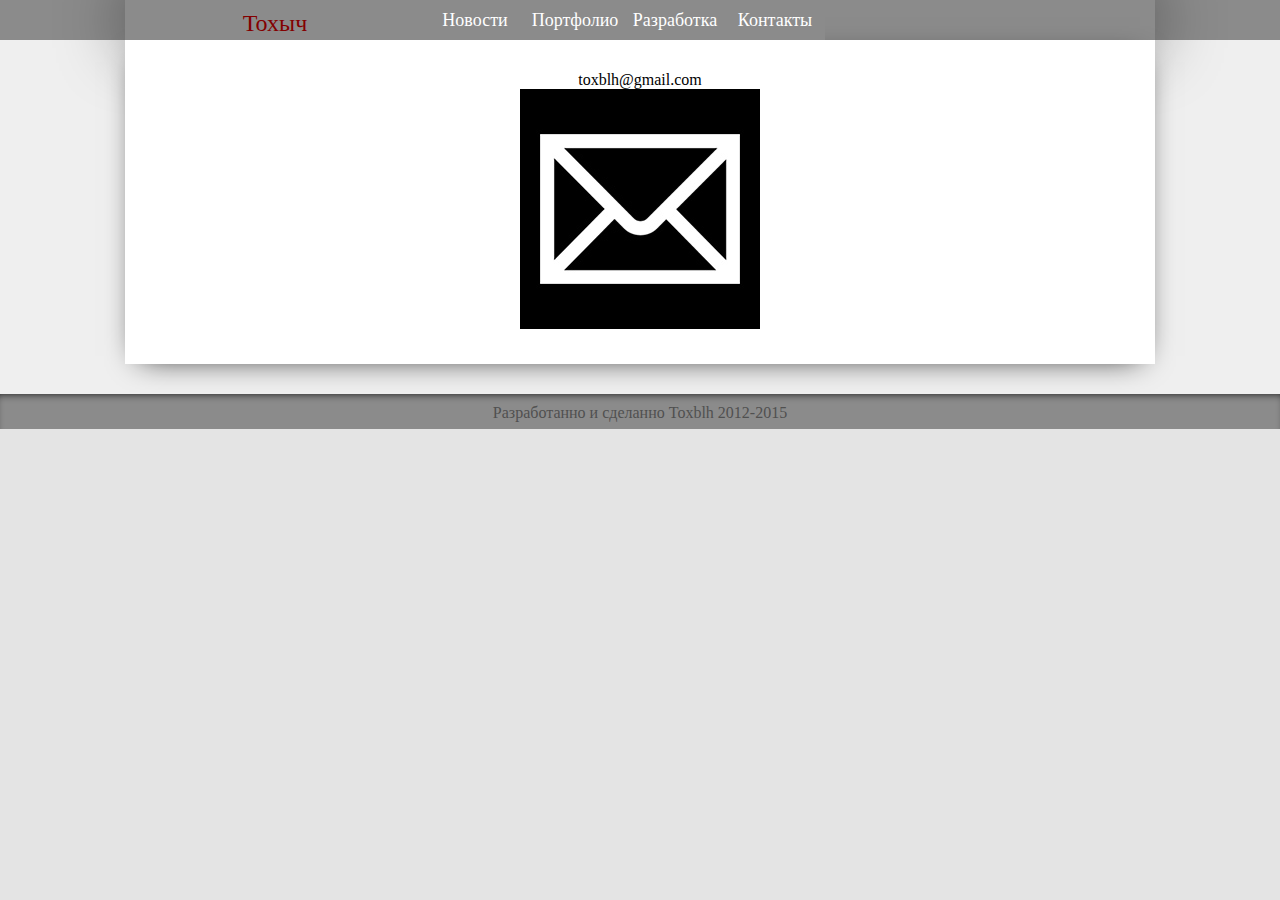
<file: contacts/index.html>
<!DOCTYPE html>
<html>
    <head>
        <title>Контакты</title>
        <meta http-equiv="Content-Type" content="text/html; charset=UTF-8">
        <link type="text/css" href="../main.css" rel="stylesheet">
    </head>
    <body>
        <nav>
            <div class="center">
                <a href="/"><div>Тохыч</div></a>
                <a href="/"><div>Новости</div></a>
                <a href="/portfolio"><div>Портфолио</div></a>
                <a href="/newfeature"><div>Разработка</div></a>
                <a href="/contacts"><div>Контакты</div></a>
            </div>
        </nav>
        <article>
            <p style="text-align: center;">
            	<span>toxblh@gmail.com</span><br>
                <a href="mailto:toxblh@gmail.com"><img src="../img/mail.jpg" width="240" height="240" /></a>            
            </p>
        </article>
        <footer>Разработанно и сделанно Toxblh 2012-2015</footer>
        <script type="text/javascript">
            (function(d,w,c){(w[c]=w[c]||[]).push(function(){try{w.yaCounter15967882=new Ya.Metrika({id:15967882,enableAll:true,webvisor:true})}catch(e){}});var n=d.getElementsByTagName("script")[0],s=d.createElement("script"),f=function(){n.parentNode.insertBefore(s,n)};s.type="text/javascript";s.async=true;s.src=(d.location.protocol=="https:"?"https:":"http:")+"//mc.yandex.ru/metrika/watch.js";if(w.opera=="[object Opera]"){d.addEventListener("DOMContentLoaded",f)}else{f()}})(document,window,"yandex_metrika_callbacks");
        </script><noscript><div><img src="//mc.yandex.ru/watch/15967882" style="position:absolute; left:-9999px;" alt="" /></div></noscript>
    </body>
</html>
</file>
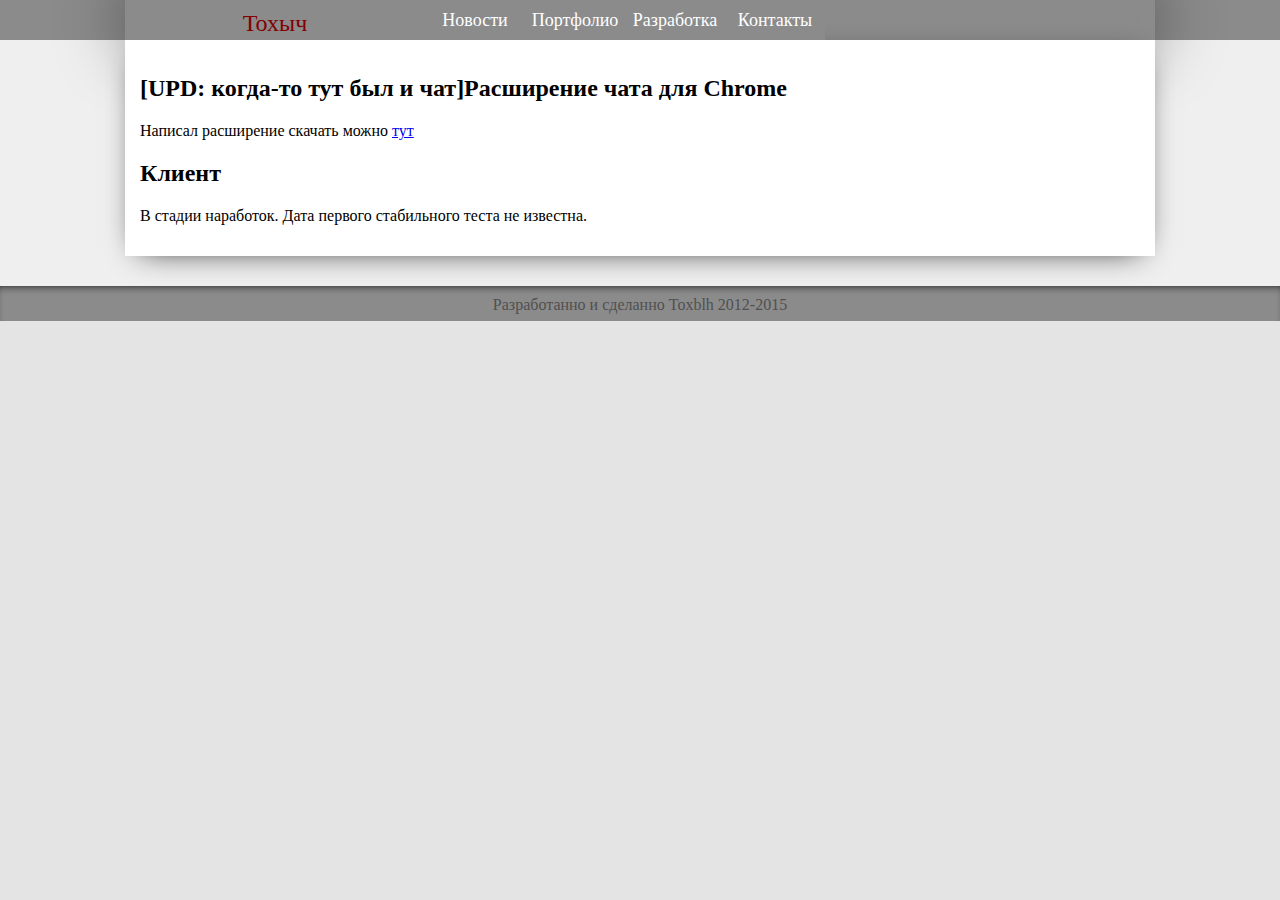
<file: newfeature/index.html>
<!DOCTYPE html>
<html>
    <head>
        <title>В разработке</title>
        <meta http-equiv="Content-Type" content="text/html; charset=UTF-8">
        <link type="text/css" href="../main.css" rel="stylesheet">
    </head>
    <body>
        <nav>
            <div class="center">
                <a href="/"><div>Тохыч</div></a>
                <a href="/"><div>Новости</div></a>
                <a href="/portfolio"><div>Портфолио</div></a>
                <a href="/newfeature"><div>Разработка</div></a>
                <a href="/contacts"><div>Контакты</div></a>
            </div>
        </nav>
        <article>
            <h2>[UPD: когда-то тут был и чат]Расширение чата для Chrome</h2>
            <p>Написал расширение скачать можно <a href="https://chrome.google.com/webstore/detail/toxblh-chat/kmoheiojnhbpkjfkahbpgfcbpgmibkof?hl=ru&gl=RU</p>">тут</a>
            <h2>Клиент</h2>
            <p>В стадии наработок. Дата первого стабильного теста не известна.</p>
        </article>
        <footer>Разработанно и сделанно Toxblh 2012-2015</footer>
        <script type="text/javascript">
            (function(d,w,c){(w[c]=w[c]||[]).push(function(){try{w.yaCounter15967882=new Ya.Metrika({id:15967882,enableAll:true,webvisor:true})}catch(e){}});var n=d.getElementsByTagName("script")[0],s=d.createElement("script"),f=function(){n.parentNode.insertBefore(s,n)};s.type="text/javascript";s.async=true;s.src=(d.location.protocol=="https:"?"https:":"http:")+"//mc.yandex.ru/metrika/watch.js";if(w.opera=="[object Opera]"){d.addEventListener("DOMContentLoaded",f)}else{f()}})(document,window,"yandex_metrika_callbacks");
        </script><noscript><div><img src="//mc.yandex.ru/watch/15967882" style="position:absolute; left:-9999px;" alt="" /></div></noscript>
    </body>
</html>
</file>
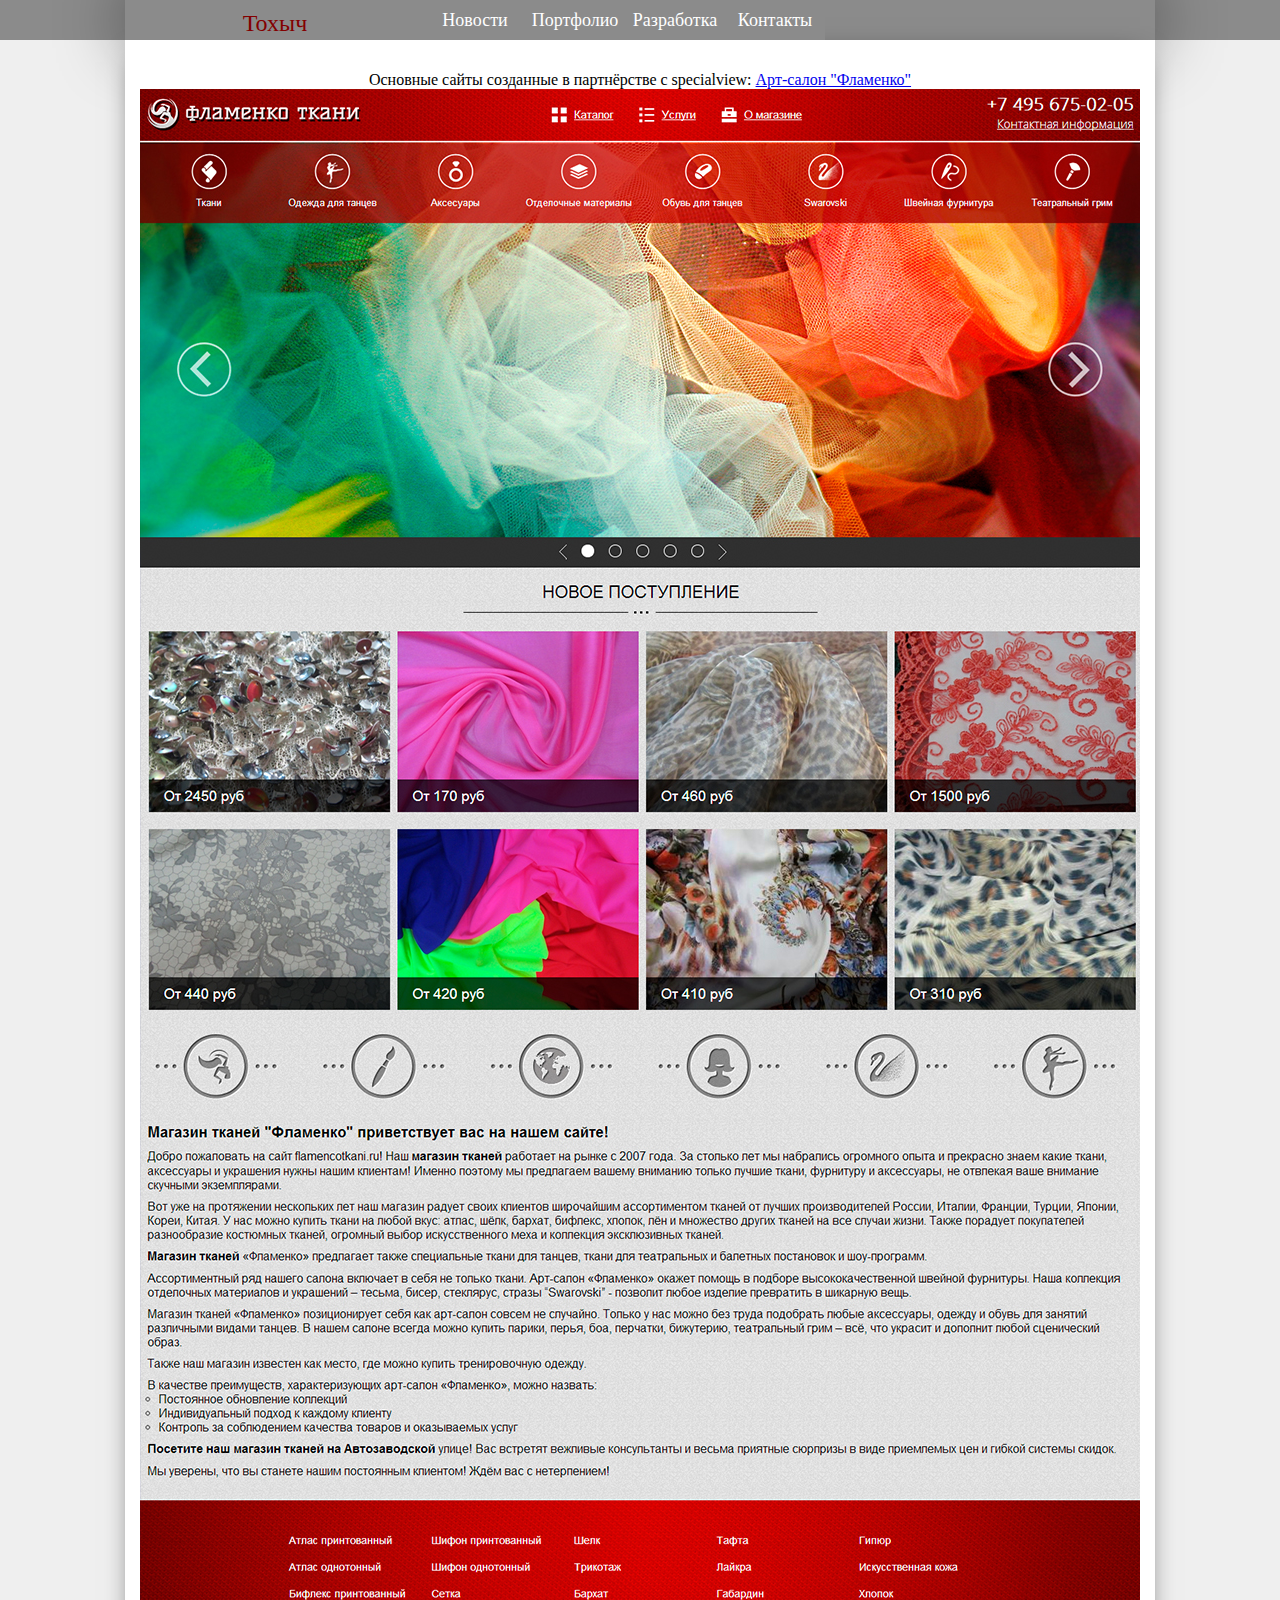
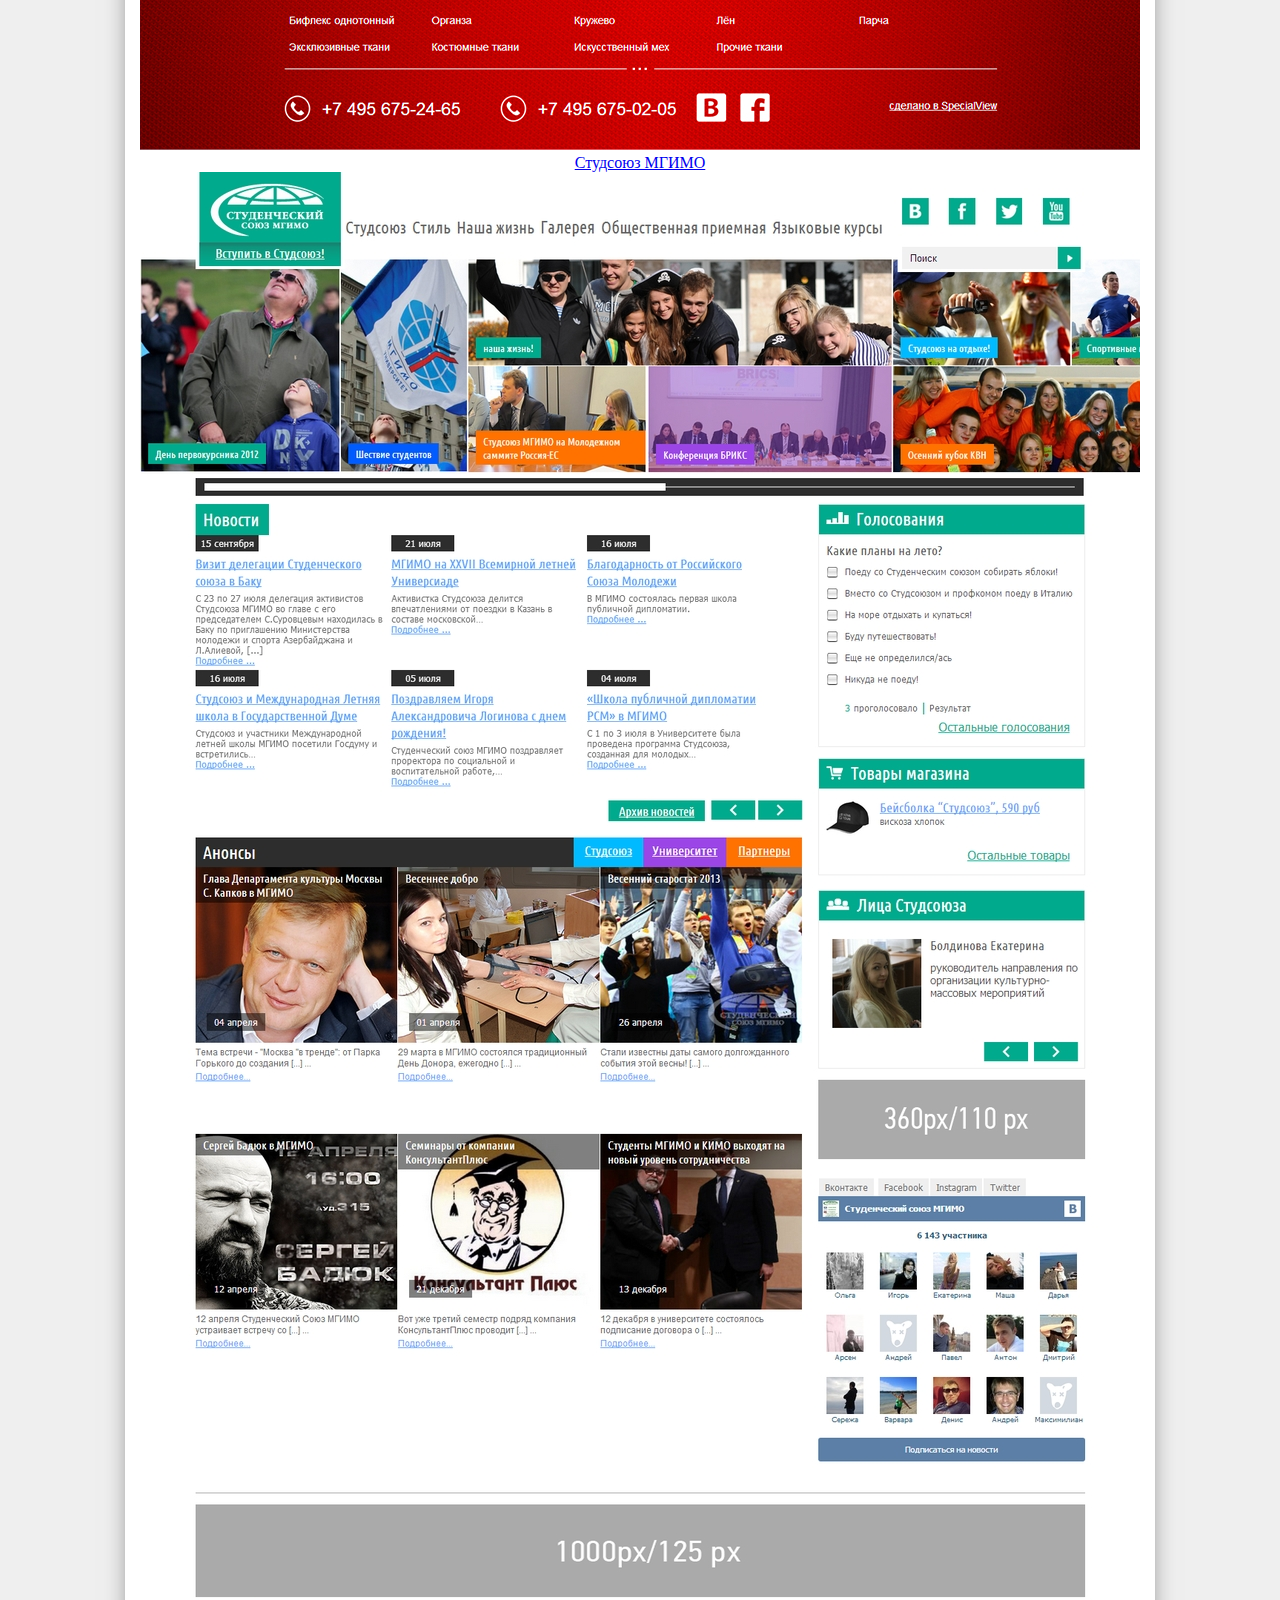
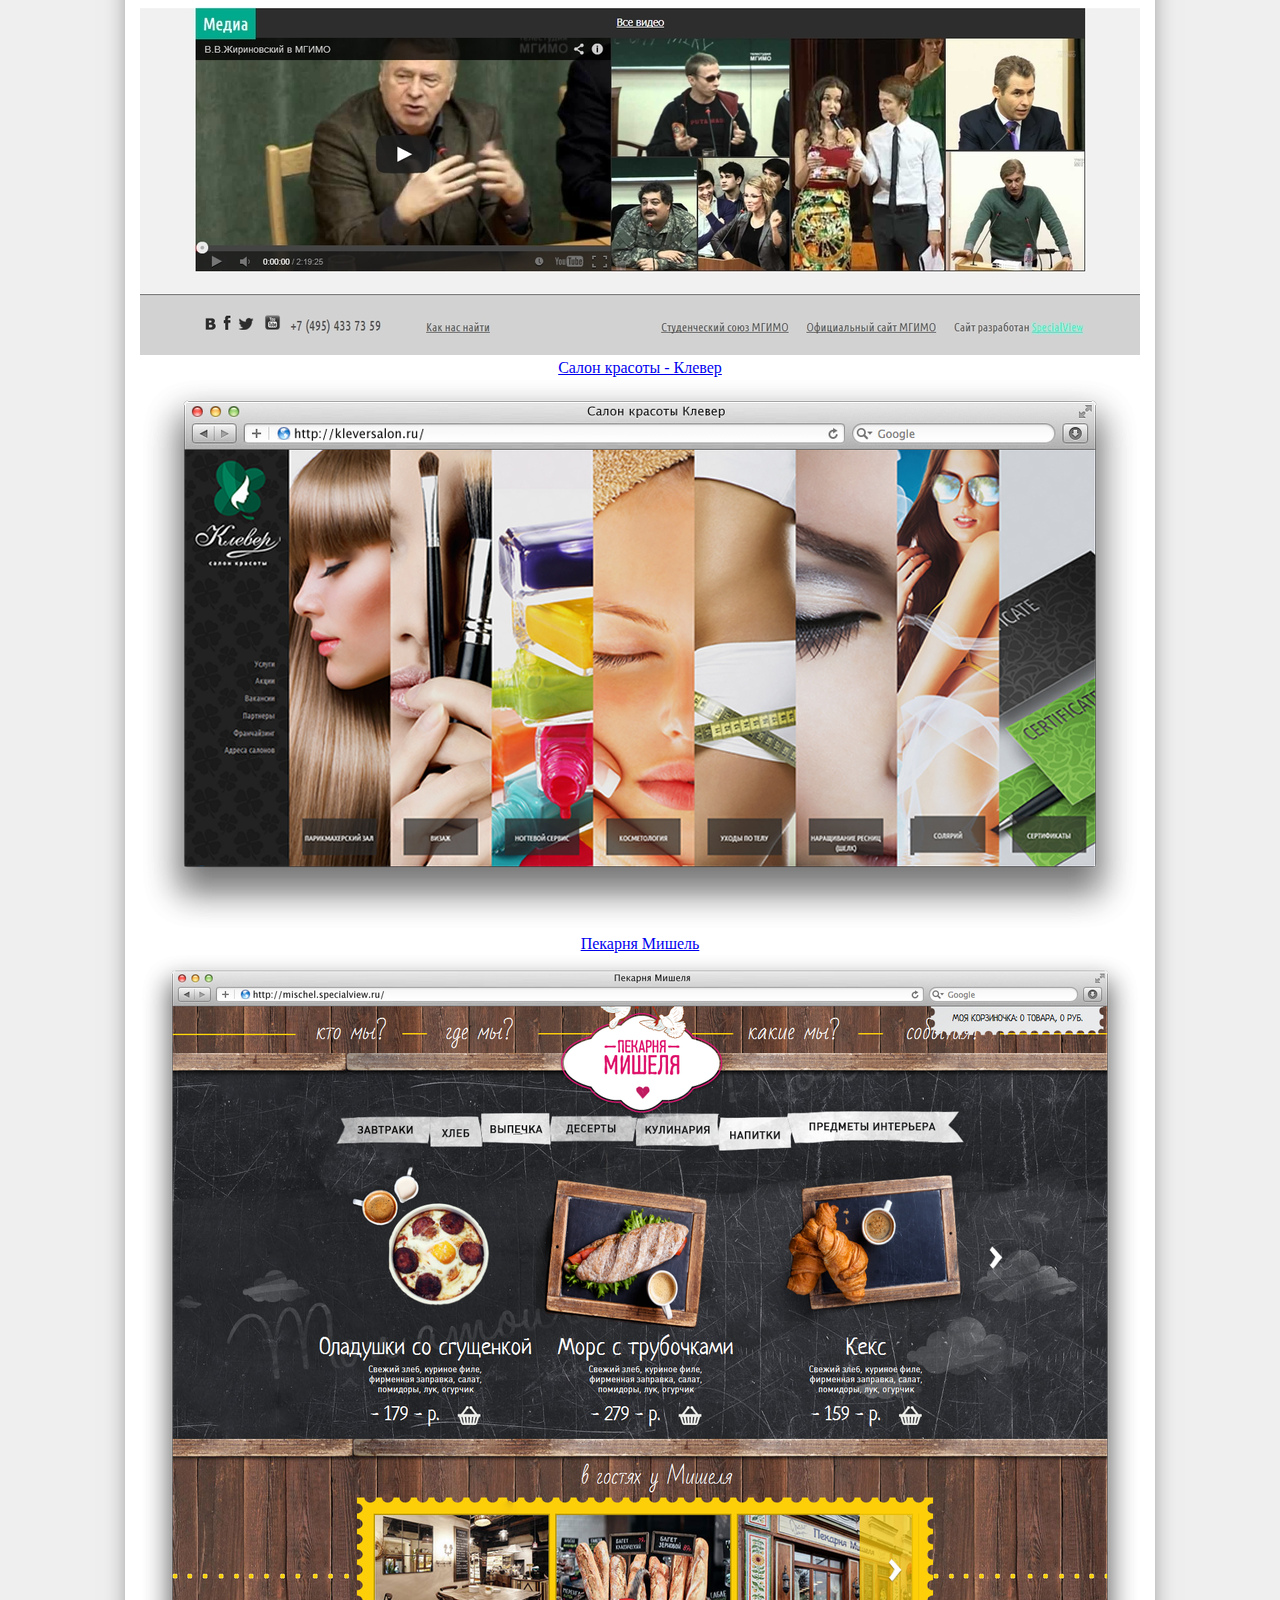
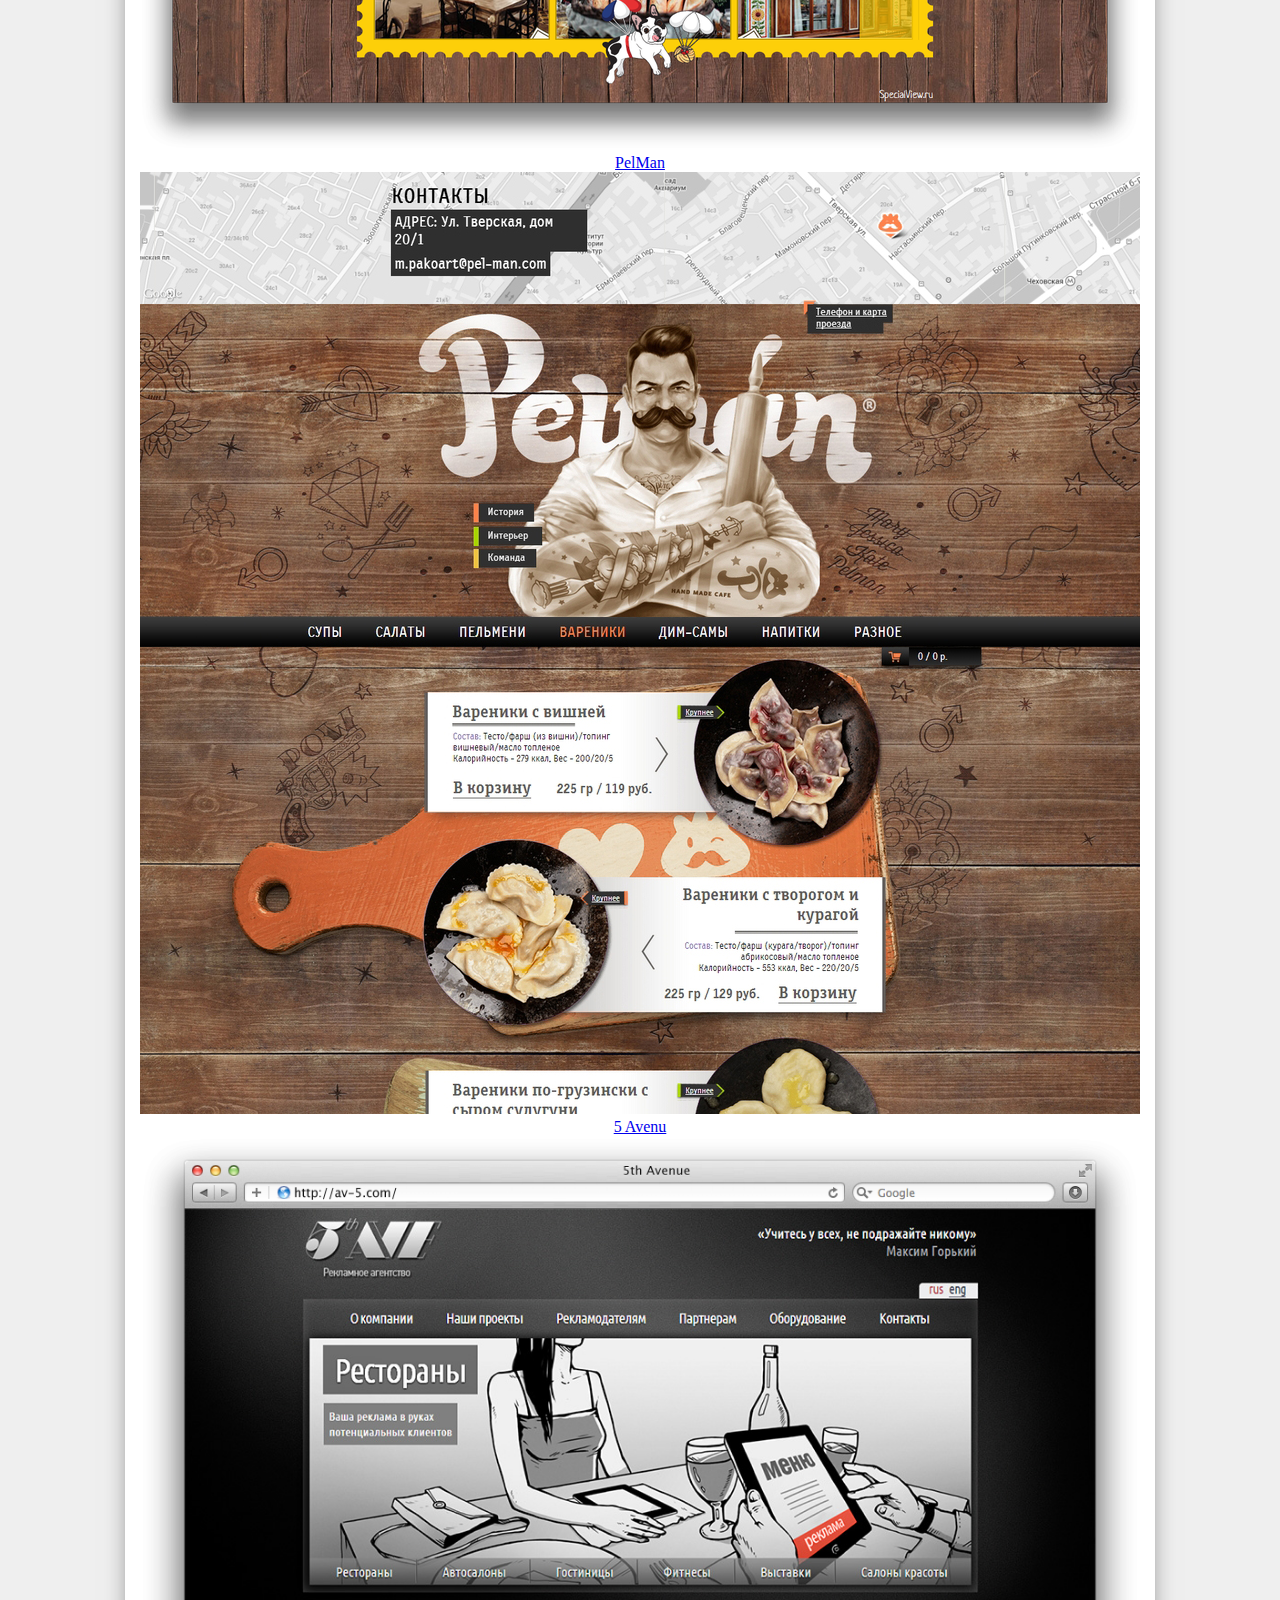
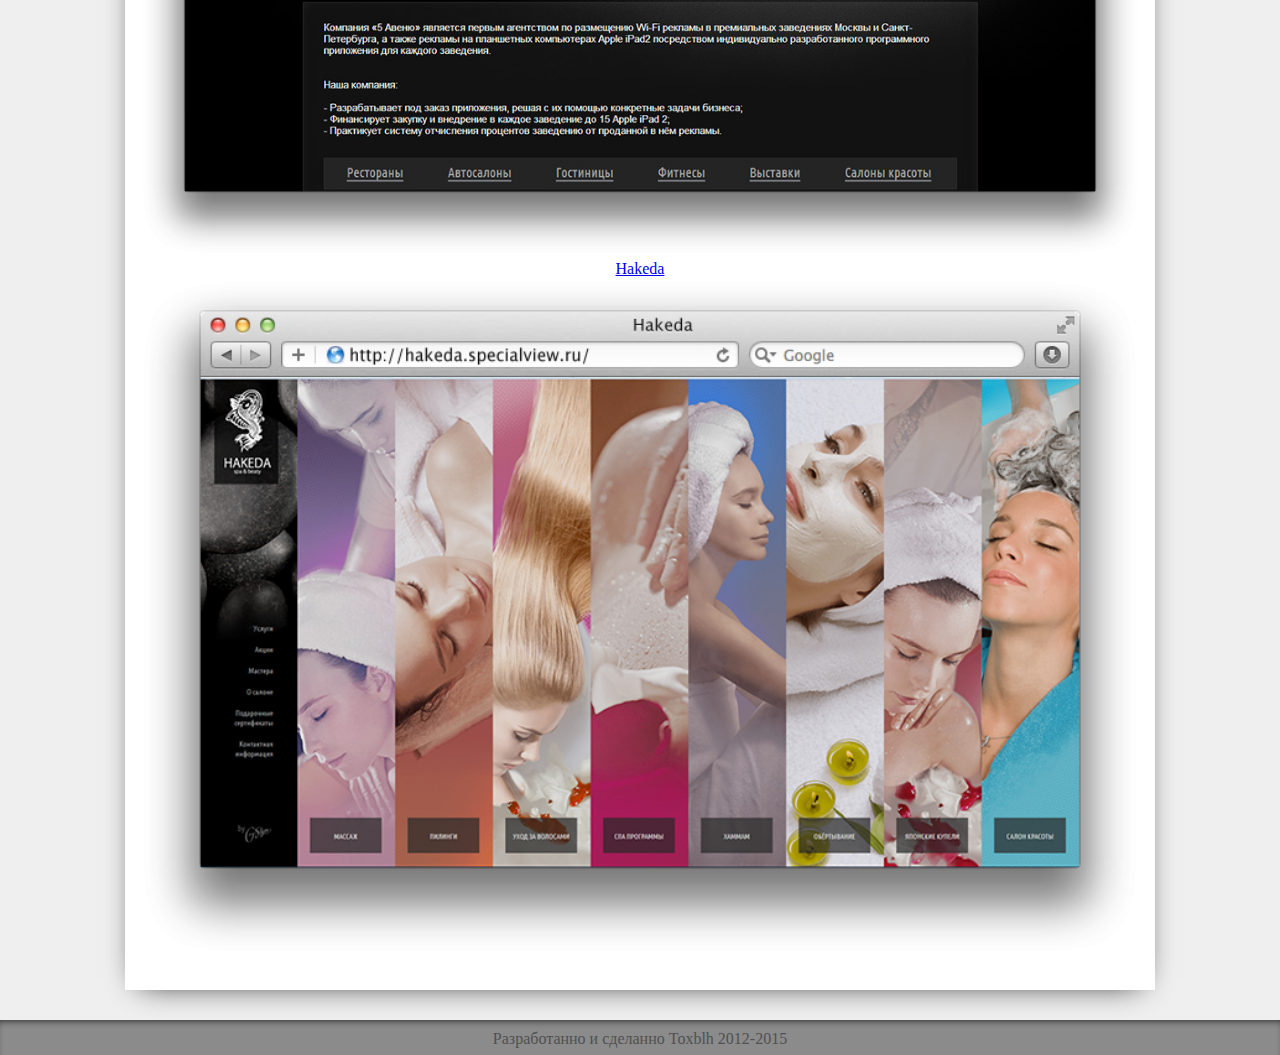
<file: portfolio/index.html>
<!DOCTYPE html>
<html>
    <head>
        <title>Портфолио</title>
        <meta http-equiv="Content-Type" content="text/html; charset=UTF-8">
        <link type="text/css" href="../main.css" rel="stylesheet">
    </head>
    <style>
        img {
        	width: 1000px
        }
    </style>

    <body>
        <nav>
            <div class="center">
                <a href="/"><div>Тохыч</div></a>
                <a href="/"><div>Новости</div></a>
                <a href="/portfolio"><div>Портфолио</div></a>
                <a href="/newfeature"><div>Разработка</div></a>
                <a href="/contacts"><div>Контакты</div></a>
            </div>
        </nav>
        <article>
            <p style="text-align: center;">
                Основные сайты созданные в партнёрстве с specialview:
            	<a href="http://flamencotkani.ru">Арт-салон "Фламенко"</a>
                <a href="http://flamencotkani.ru"><img src="../img/flamenko.jpg"></a>

                <a href="http://1.mgimo.ru">Студсоюз МГИМО</a>
                <a href="http://1.mgimo.ru"><img src="../img/mgimo.jpg"></a>

            	<a href="http://kleversalon.ru">Салон красоты - Клевер</a>
                <a href="http://kleversalon.ru"><img src="../img/klever.png"></a>

            	<a href="http://mischel.specialview.ru">Пекарня Мишель</a>
                <a href="http://mischel.specialview.ru"><img src="../img/mishel.png"></a>

            	<a href="http://pelman.specialview.ru">PelMan</a>
                <a href="http://pelman.specialview.ru"><img src="../img/pelman.jpg"></a>

            	<a href="http://av-5.com">5 Avenu</a>
                <a href="http://av-5.com"><img src="../img/ave5.png"></a>

            	<a href="http://hakeda.specialview.ru">Hakeda</a>
                <a href="http://hakeda.specialview.ru"><img src="../img/hakeda.png"></a>
             </p>
        </article>
        <footer>Разработанно и сделанно Toxblh 2012-2015</footer>
        <script type="text/javascript">
            (function(d,w,c){(w[c]=w[c]||[]).push(function(){try{w.yaCounter15967882=new Ya.Metrika({id:15967882,enableAll:true,webvisor:true})}catch(e){}});var n=d.getElementsByTagName("script")[0],s=d.createElement("script"),f=function(){n.parentNode.insertBefore(s,n)};s.type="text/javascript";s.async=true;s.src=(d.location.protocol=="https:"?"https:":"http:")+"//mc.yandex.ru/metrika/watch.js";if(w.opera=="[object Opera]"){d.addEventListener("DOMContentLoaded",f)}else{f()}})(document,window,"yandex_metrika_callbacks");
        </script><noscript><div><img src="//mc.yandex.ru/watch/15967882" style="position:absolute; left:-9999px;" alt="" /></div></noscript>
    </body>
</html>
</file>
<file: main.css>
html, body, nav{margin: 0;padding: 0;}
html {width: 100%;min-width: 1000px;height: 100%;  background: #e4e4e4;}
body {min-width: 1000px;background: rgba(255,255,255,0.4);}
nav {height: 40px; width: 100%;min-width: 1000px; list-style-type:none;}
nav .center {width: 1030px;height: 40px; margin: 0 auto;box-shadow: 0px 0px 70px -5px black;}
nav a {font-size: 18px;text-decoration: none;color: white;float:left; height: 30px;background: yellowgreen;text-align: center;width: 100px;padding-top: 10px}
nav a:first-child {width: 300px; font-size: 24px;color: #830000!important}
nav a:visited {color: white;}
article{width: 1000px; margin: 0 auto 30px;padding: 15px;background: white;box-shadow: 0px 7px 30px -15px black;}
footer {height: 25px; width: 100%;min-width: 1000px; background: #8B8B8B;color: #505050;bottom: 0;text-align: center; padding-top: 10px;box-shadow: 0px 5px 10px -6px black inset;}
img{border: 0px;}
nav, nav a,nav a:hover:first-child{background: #8B8B8B;}
nav a:hover{background:#626262;}


#chat-form {font-family: tahoma, arial, verdana, sans-serif, Lucida Sans;}
#rega, #login, #chat-form{position:absolute;width:100%;height:90%;background: #fff;}
#rega, #login{text-align:center;}
#Chat {overflow-y:auto;margin:40px auto 0;text-align:left;width:80%;height:76%;background-color:white;border:1px solid lightGrey;}
.msgbox {position:relative;float:left;padding-left:5px;width:75%;}
.time {position:relative;padding-right:5px;float:right;position:relative;text-align:right;font: 80% italic;width:135px;color:#bbbbbb;}
#exit {float:right;}
#online{width:14%;height:76%;background:white;float:left;position:relative;top:40px;left:0.5%;border:1px solid lightGrey;overflow-y: auto;}
#txton{float:left;margin-top:14px;margin-left:10px;position:absolute;left:0px;}
#msg{height:20px;margin-top:1%;width:60%;}
#vk_like{margin:0 auto;padding:5px;}
input[value="Отправить"]{height:30px;}
</file>
